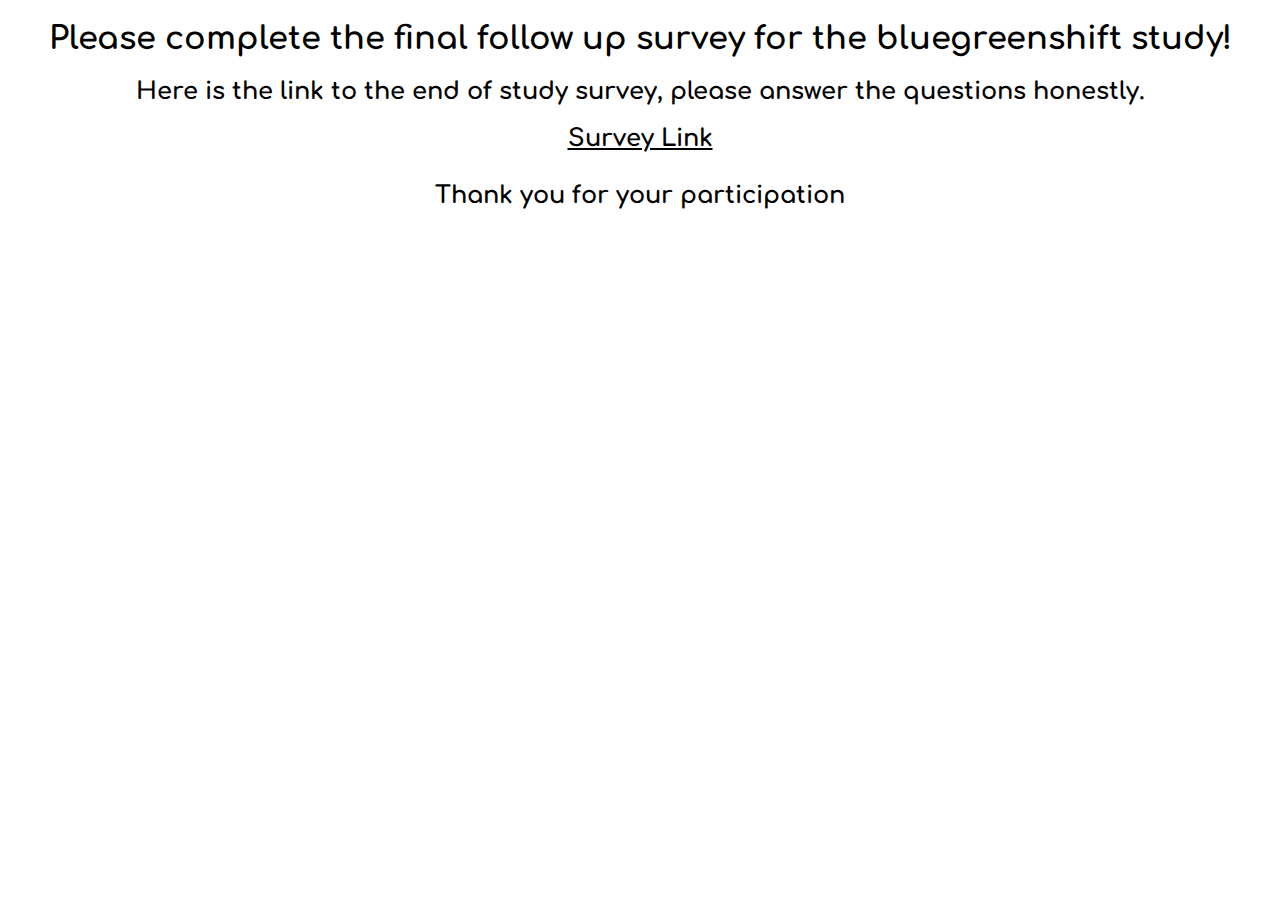
<file: static/home.html>
<!DOCTYPE html>
<html>
<head>

    <link href="https://fonts.googleapis.com/css?family=Comfortaa&display=swap" rel="stylesheet">

    <link rel="stylesheet" type="text/css" href="homeStyle2.css">


<meta name="viewport" content="width=device-width, initial-scale=1">
      <script src="https://ajax.googleapis.com/ajax/libs/jquery/3.4.1/jquery.min.js"></script>









<style>

</style>




</head>
<body>




<h1>Please complete the final follow up  survey for the bluegreenshift study!</h1>
    <h2>Here is the link to the end of study survey, please answer the questions honestly. <a href="https://docs.google.com/forms/d/e/1FAIpQLScCxybTCGC-FgJQjp2IQQjE_cUYuIMoeCdmZZJqb4AKemgcIQ/viewform?usp=pp_url" style="text-decoration:underline;">Survey Link</a></h2>
    <h2>Thank you for your participation</h2>



</body>
</html>
</file>
<file: static/homeStyle2.css>
.container {



  width : 100%;
  margin-left: 0%;
  margin-bottom: 0px;
  height:20px;
    position: relative;

}





body {


 font-family: 'Comfortaa', cursive;
 font-weight: bolder;
 text-align: center;
}


.user-info {
font-size: 1em;
display-style: block;
padding: 5px;

}


#progress-wrapper{
    display-style: inline-block;
    border-style: solid;


    background-color: white;
height: 18px;
border-style: solid;
border-radius: 6px;


}


#header-text{
padding: 0px 0px;
margin: 0.5em;
}


#header {

    text-align: center;
    font-size: 4em;
    border-bottom-style: solid;
    float: top;
    text-align: center;
    font-size: 3em;
    border-bottom-style: solid;
    float: top;
}



 .info_button{
font-size:36px;
 border-style:solid;
display-style:inline-block;
border-width: 3px;
border-radius: 25px;
border-color:black
 }


#login-logout{

text-align: center;

}

#login{
display: none;

border-style: solid;
width: 500px;
height: 50px;
margin: 0px;
padding: 0px;


font-size: 2em;
text-align: center;

}

#logout{
display: none;

width: 500px;
height: 50px;
border-style: solid;
margin: 0px;
padding: 0px;

font-size: 2em;
text-align: center;

}



#left-column{
float: left;
padding-right: 10px;


}






#right-column{

font-size: large;
}


#form-popup{

width: 100%;
height: 100%;
top: 0;
left: 0;
position: fixed;
background:rgba(0,0,0,0.6);

display: none;


text-align: center;

font-size: xx-large;


position:fixed;
      top:0;
      left:0;
      background:rgba(0,0,0,0.6);
      z-index:5;
      width:100%;
      height:100%;
      display:none;



}

#form-wrapper{

width: 60%;
hight: 50%;
margin: auto;
margin-top: 50px;
padding: 5%;
background-color: grey;
border-style: dotted;
border-radius: 0em 3em;

}

ul{

list-style-type: none;
width: 100%;
padding: 0;
    list-style-type: none;

}

li{
padding: 5px;
margin: 10px;
display: block;
background-color: rgba(0, 179, 134,0.90);

text-decoration: none;
color: Black;

text-align: center;
font-size: 2em;

list-style-type: none;



}
a{
text-decoration: none;
color: Black;
display: block;
margin: 10px;
padding: 10px;
}




@media (max-width: 800px) {
body{

}
#left-column{
display-style: block;


width: 90%;
padding: 0%;
margin: 5%;
margin-top: 0;
padding-top: 10px;
}





#form-wrapper{

margin: auto;
margin-top: 50px;
padding: 10px;
background-color: gray;

border-style: dotted;

border-radius: 0em 0em;

}







}



#r_popup{

width: 100%;
height: 100%;
top: 0;
left: 0;
position: fixed;
background:rgba(0,0,0,0.3);

display: none;


text-align: center;

font-size: xx-large;


position:fixed;
      top:0;
      left:0;
      background:rgba(0,0,0,0.6);
      z-index:5;
      width:100%;
      height:100%;
      display:none;



}





#rewarddiv {
border-radius:50%;

width: 200px;
height: 200px;
background-color: rgb(17, 87, 47);
color: rgb(17, 87, 47);
   opacity: 0;
   transition: opacity 2.0s ease-in-out !important;
   -moz-transition: opacity 2.0s ease-in-out   !important;
   -webkit-transition: opacity 2s ease-in-out   !important;
   transition: opacity 2s;
   transition-delay: 10s;
   }

#rewarddiv.faded {
display: inline-block;
   opacity:1;
   }
#rewarddiv_container {
display: inline-block;
background-color: white;

margin:20px;
border-radius:50%;
width: 200px;
height: 200px;

}

#rewardtext{
color: rgba(200,200,200,1);
opacity:1 !important;
z-index:2000;
text-align: center;
margin-top: 30px;
text-align: center;


}
#rewardtext{
color: rgba(200,200,200,1);
opacity:1 !important;
z-index:2000;
text-align: center;
margin-top: 30px;


}


#reward_wrapper{

position: relative;
text-align: center;


}


#stardiv1 {

position: absolute;
top: 20px;
left:-30px;
border-style: none;
width: 130px;
height: 140px;
margin:0px;
padding:0px;

}


#stardiv2 {

position: absolute;
top: 20px;
right:-30px;
border-style: none;
width: 130px;
height: 140px;
margin:0px;
padding:0px;

}


.popup {
}

#rewardimage1{
margin:0px;
padding:0px;
width:100%;
height: 100%;
border-style: none;


}
#rewardimage2{
margin:0px;
padding:0px;

width:100%;
height: 100%;
border-style: none;


}

img {
float: right;
margin: -2% 1em 1em 1em;
border-style: none;
}

.info_button{
font-size:36px;
 border-style:solid;
display-style:inline-block;
border-width: 3px;
border-radius: 25px;
border-color:black
 }

div.button-img-group {

display: block;
border:1px solid black;
font-size: xx-large;

  width: 80%;

opacity: 0.8;
text-align:center;
position: relative;

 padding:5%;
 margin: 5%;
 text-align: center;
 border-radius: 1em;

}





#rewarddiv {
border-radius:50%;

width: 75px;
height: 75px;
background-color: rgb(17, 87, 47);
color: rgb(17, 87, 47);
   opacity: 0;
   transition: opacity 2.0s ease-in-out !important;
   -moz-transition: opacity 2.0s ease-in-out   !important;
   -webkit-transition: opacity 2s ease-in-out   !important;
   transition: opacity 2s;
   transition-delay: 10s;
   }

#rewarddiv.faded {
display: inline-block;
   opacity:1;
   }
#rewarddiv_container {


display: inline-block;
background-color: white;
margin:10px;
border-radius:50%;
width: 75px;
height: 75px;

}

#textformwrapper{
color: rgba(200,200,200,1);
opacity:1 !important;
z-index:2000;
text-align: center;
margin-top: 10px;
padding: 10px;
font-size: small;


}

#r_popup{

width: 100%;
height: 100%;
top: 0;
left: 0;
position: fixed;
background:rgba(0,0,0,0.3);

display: none;


text-align: center;

font-size: xx-large;


position:fixed;
      top:0;
      left:0;
      background:rgba(0,0,0,0.6);
      z-index:5;
      width:100%;
      height:100%;
      display:none;



}

#r_wrapper{


width: 80%;

padding: 20px;



background-color: #128570;
border-style: none;
border-width: 10px;
border-color: #FF6928;
border-radius: 10px;
opacity: 1;
text-align: center;





      position:relative;
      z-index:10;

      margin-left: auto;
      margin-right: auto;

      margin-top: 100px;





}


#accept_button {

z-index: 200;



}







#form-popup-confirm{

width: 100%;
height: 100%;
top: 0;
left: 0;
position: fixed;
background:rgba(0,0,0,0.3);

display: none;


text-align: center;

font-size: xx-large;


position:fixed;
      top:0;
      left:0;
      background:rgba(0,0,0,0.6);
      z-index:5;
      width:100%;
      height:100%;
      display:none;



}




#textformwrapper{

font-size: large;
color: black;
}
#form-wrapper-confirm{


width: 100%;

padding: 20px;
margin: 10px;




background-color: white;

opacity: 1;
text-align: center;

font-size: 5em;



      position:relative;
      z-index:10;

      margin-left: auto;
      margin-right: auto;

      margin-top: 100px;





}
</file>
